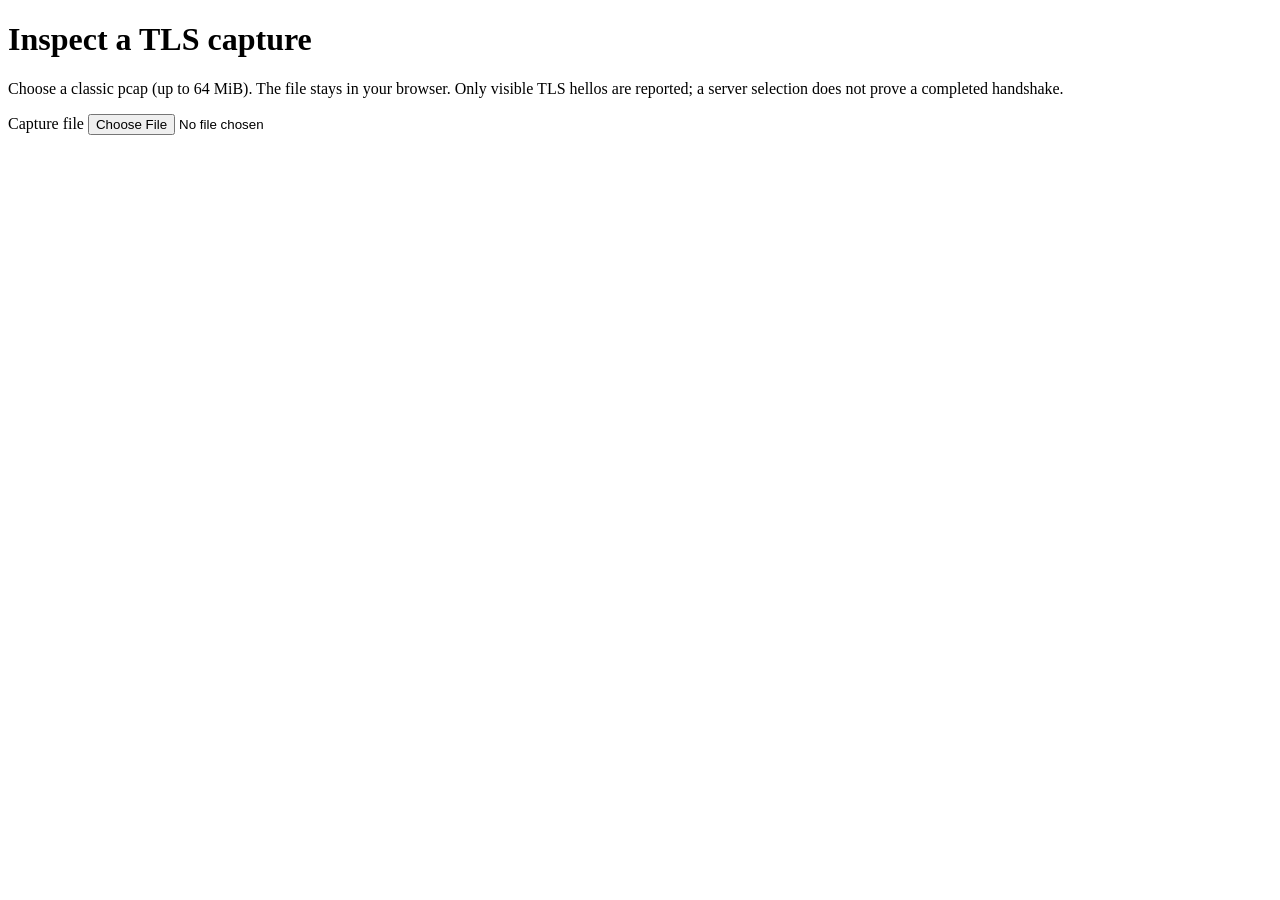
<file: crates/testls-wasm/web/index.html>
<!doctype html>
<html lang="en">
<meta charset="utf-8">
<meta name="viewport" content="width=device-width, initial-scale=1">
<title>Inspect a TLS capture · testls</title>
<h1>Inspect a TLS capture</h1>
<p>Choose a classic pcap (up to 64 MiB). The file stays in your browser.
Only visible TLS hellos are reported; a server selection does not prove a completed handshake.</p>
<label>Capture file <input type="file" id="capture"></label>
<pre id="report" aria-live="polite"></pre>
<script type="module" src="./viewer.js"></script>
</html>
</file>
